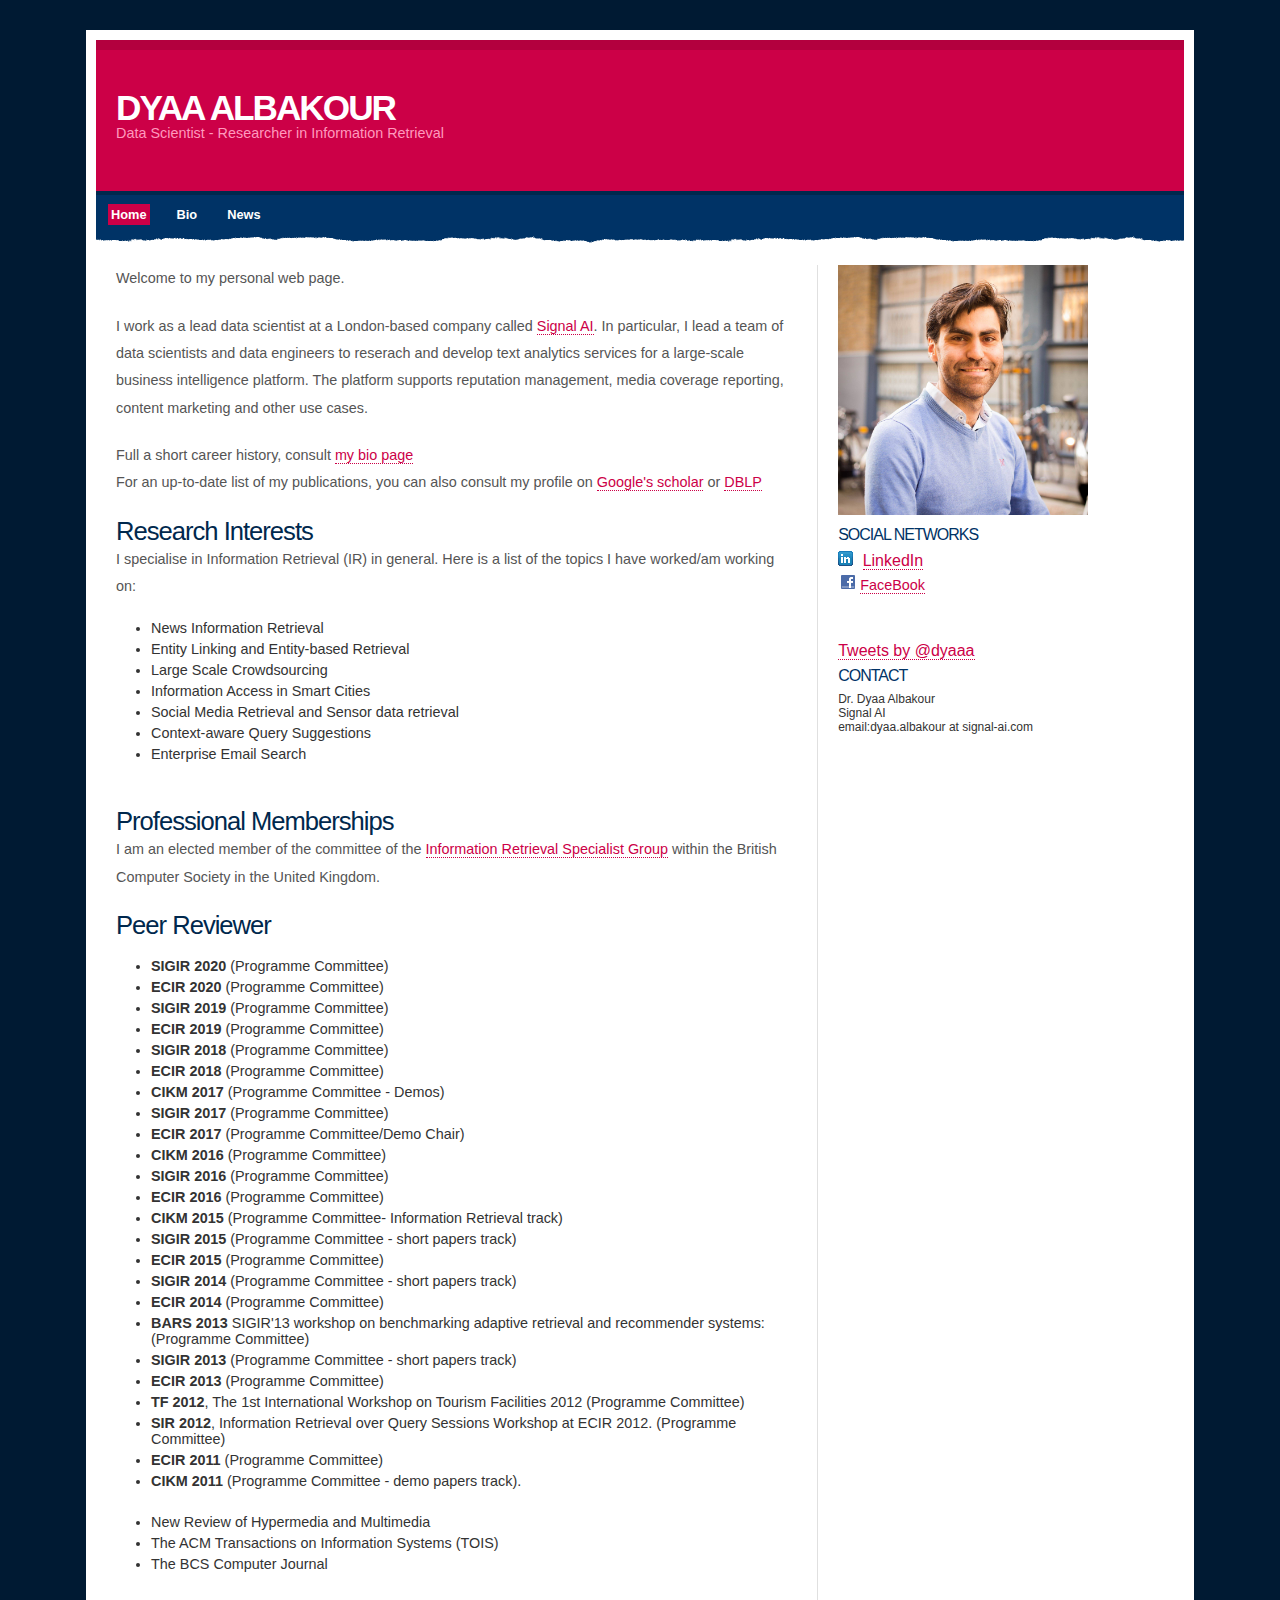
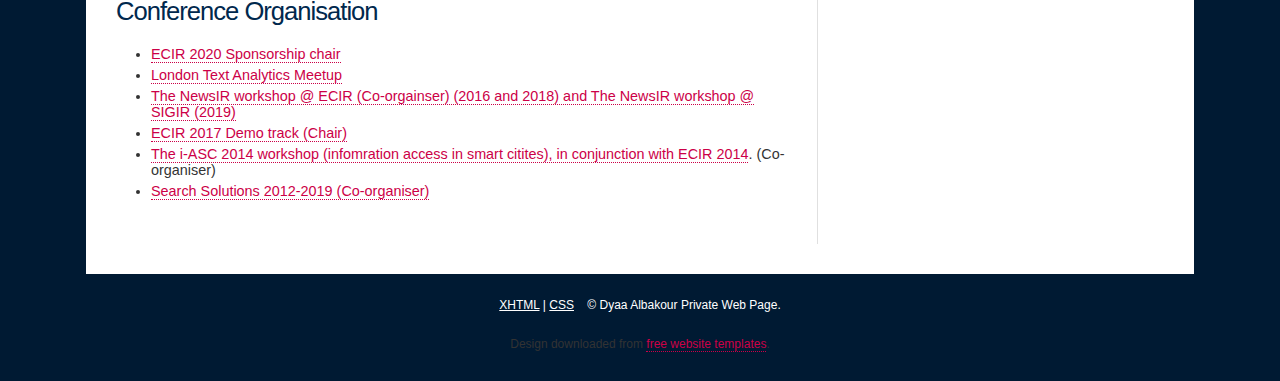
<file: index.html>
<!DOCTYPE html PUBLIC "-//W3C//DTD XHTML 1.0 Strict//EN" "http://www.w3.org/TR/xhtml1/DTD/xhtml1-strict.dtd">
<html xmlns="http://www.w3.org/1999/xhtml">
<head>
<meta http-equiv="Content-Type" content="text/html; charset=iso-8859-1" />
<title>Dr. Dyaa Albakour -- Signal Media</title>
<link rel="stylesheet" href="styles.css" type="text/css" />
<script type="text/javascript">

  var _gaq = _gaq || [];
  _gaq.push(['_setAccount', 'UA-18790004-1']);
  _gaq.push(['_trackPageview']);

  (function() {
    var ga = document.createElement('script'); ga.type = 'text/javascript'; ga.async = true;
    ga.src = ('https:' == document.location.protocol ? 'https://ssl' : 'http://www') + '.google-analytics.com/ga.js';
    var s = document.getElementsByTagName('script')[0]; s.parentNode.insertBefore(ga, s);
  })();

</script>
</head>
<body>
<div class="pagewidth">

	<div class="header">
		<!-- TITLE -->

    <h1><a href="#">Dyaa Albakour</a></h1>
		<h2>Data Scientist - Researcher in Information Retrieval</h2>
		<!-- END TITLE -->
	</div>


	<div class="nav">
		<ul>
			<!-- MENU -->
			<li class="selected"><a href="index.html">Home</a></li>
			<li><a href="bio.html">Bio</a></li>
			<li><a href="news.html">News</a></li>
			<!-- END MENU -->
		</ul>
	</div>

	<div class="page-wrap">
		<div class="content">

			<!-- CONTENT -->

		  <p>Welcome to my personal web page.</p>

      <p> I work as a lead data scientist at a London-based company called <a href="http://signal-ai.com">Signal AI</a>.
        In particular,  I lead a team of data scientists and data engineers to reserach and develop text analytics services
        for a large-scale business intelligence platform.
        The platform supports reputation management, media coverage reporting, content marketing and other use cases.
        </p>

        <p> Full a short career history, consult <a href='bio.html'>my bio page</a>

                    <!--
			<p>Prior to that </p>
			<p>Before coming to Glasgow, I was based in Colchester, Essex. Over there, I worked on a couple of research projects and completed my PhD in 2012 at the <a href="http://www.essex.ac.uk">University of Essex</a> under supervision of <a href="http://csee.essex.ac.uk/staff/udo/">Dr. Udo Kruschwitz</a>. My thesis is titled <a href="thesis_albakour.pdf">Adaptive Domain Modelling for Information Retrieval</a>. Here is
			an <a href="http://sigir.org/files/forum/2013J/2013J_sigirforum_Thesis_AlbakourMDyaa.pdf">abstract of my thesis in the SIGIR forum</a>.
			<br/>-->
			<br/>
			For an up-to-date list of my publications, you can also consult my profile on <a href="https://scholar.google.co.uk/citations?user=3sjbpokAAAAJ&hl=en">Google's scholar</a> or <a href= "http://dblp.uni-trier.de/pers/hy/a/Albakour:M=Dyaa.html">DBLP</a>
			</p>
			<h3>Research Interests</h3>

	    <p>I specialise in Information Retrieval (IR) in general.
        <!--My major research interest is using data-driven approaches for providing users with information access methods in new environments other than the web, which include news media, enterprises and smart urban environments (smart cities).-->
         Here is a list of the topics I have worked/am working on:
		  <ul>
        <li>News Information Retrieval</li>
        <li>Entity Linking and Entity-based Retrieval</li>
        <li>Large Scale Crowdsourcing</li>
  			<li>Information Access in Smart Cities</li>
  			<li>Social Media Retrieval and Sensor data retrieval</li>
  			<li>Context-aware Query Suggestions</li>
  			<li>Enterprise Email Search</li>
			</ul>
      </p>

			<h3>Professional Memberships</h3>
			<p>I am an elected member of the committee of the  <a href="http://irsg.bcs.org/">Information Retrieval Specialist Group</a> within the
			British Computer Society in the United Kingdom.</p>
      <!--
			<p>I am a member of <a href="http://www.managers.org.uk/">Chartered Management Institute</a> in the United Kingdom.
			</p>
			<p>I am a member of the <a href="http://terrierteam.dcs.gla.ac.uk/"> Terrier</a> Research Group at the University of Glasgow.</p>
    -->
			<h3>Peer Reviewer</h3>
			<br/>

			<ul>
			<li><b>SIGIR 2020</b> (Programme Committee)</li>
			<li><b>ECIR 2020</b> (Programme Committee)</li>
			<li><b>SIGIR 2019</b> (Programme Committee)</li>
			<li><b>ECIR 2019</b> (Programme Committee)</li>
			<li><b>SIGIR 2018</b> (Programme Committee)</li>
			<li><b>ECIR 2018</b> (Programme Committee)</li>
			<li><b>CIKM 2017</b> (Programme Committee - Demos)</li>
			<li><b>SIGIR 2017</b> (Programme Committee)</li>
			<li><b>ECIR 2017</b> (Programme Committee/Demo Chair)</li>
			<li><b>CIKM 2016</b> (Programme Committee)</li>
			<li><b>SIGIR 2016</b> (Programme Committee)</li>
			<li><b>ECIR 2016</b> (Programme Committee)</li>
			<li><b>CIKM 2015</b> (Programme Committee- Information Retrieval track)</li>
  			<li><b>SIGIR 2015</b> (Programme Committee - short papers track)</li>
  			<li><b>ECIR 2015</b> (Programme Committee)</li>
  			<li><b>SIGIR 2014</b> (Programme Committee - short papers track)</li>
  			<li><b>ECIR 2014</b> (Programme Committee)</li>
  			<li><b>BARS 2013</b> SIGIR'13 workshop on benchmarking adaptive retrieval and recommender systems:  (Programme Committee)</li>
  			<li><b>SIGIR 2013</b> (Programme Committee - short papers track)</li>
  			<li><b>ECIR 2013</b> (Programme Committee)</li>
  			<li><b>TF 2012</b>, The 1st International Workshop on Tourism Facilities 2012 (Programme Committee)</li>
  			<li><b>SIR 2012</b>, Information Retrieval over Query Sessions Workshop at ECIR 2012. (Programme Committee)</li>
  			<li><b>ECIR 2011</b> (Programme Committee)</li>
  			<li><b>CIKM 2011</b> (Programme Committee - demo papers track).</li>
			</ul>

			<ul>
			<li>New Review of Hypermedia and Multimedia</li>
			<li>The ACM Transactions on Information Systems (TOIS)</li>
			<li>The BCS Computer Journal</li>
			</ul>

			<h3>Conference Organisation</h3>
			<p>
			  <ul>
				<li><a href="https://www.ecir2020.org/sponsors">ECIR 2020 Sponsorship chair</a></li>
				<li><a href="https://www.meetup.com/textanalytics/">London Text Analytics Meetup</a></li>
				<li><a href="http://research.signalmedia.co/newsir16">The NewsIR workshop @ ECIR (Co-orgainser) (2016 and 2018) and The NewsIR workshop @ SIGIR (2019)  </a></li>
				<li><a href="https://www.ecir2017.org/people/committee/">ECIR 2017 Demo track (Chair)</li>
				<li> <a href="http://dcs.gla.ac.uk/workshops/iASC2014/index.html">The i-ASC 2014 workshop (infomration access in smart citites), in conjunction with ECIR 2014</a>. (Co-organiser)</li>
				<li><a href="http://irsg.bcs.org/SearchSolutions/2019/sse2019.php">Search Solutions 2012-2019 (Co-organiser)</a></li>
			</ul>
    </p>

			<!-- END CONTENT -->

		</div>

		<div class="sidebar">

			<!-- SIDEBAR -->

			<img  src="images/dyaa5.jpg" alt="Dyaa Albakour" width="250"/>
			<div ></div>

			<h4>Social Networks</h4>
			<div>
			<img src="images/btn_in_20x15.gif" height="15" width="20"  alt="linked In"/>
			<a href="http://www.linkedin.com/in/dyaaalbakour">
			<span >LinkedIn</span>
			</a>
			<p>
			<img alt="facebook" src="images/facebook.png" height="16" width="16" />
			<a rel="foaf:holdsAccount" href="http://www.facebook.com/dyaa.albakour"><span>FaceBook</span></a>
			</p>
			<!--
			<p>
			<img alt="Blogger" src="images/blogger.png" height="16" width="16" />
			<a  href="http://dyaas.blogspot.com/"><span>Blogger</span></a>
			</p>
			-->
			<a class="twitter-timeline" href="https://twitter.com/dyaaa" data-widget-id="575683800430215168">Tweets by @dyaaa</a>
<script>!function(d,s,id){var js,fjs=d.getElementsByTagName(s)[0],p=/^http:/.test(d.location)?'http':'https';if(!d.getElementById(id)){js=d.createElement(s);js.id=id;js.src=p+"://platform.twitter.com/widgets.js";fjs.parentNode.insertBefore(js,fjs);}}(document,"script","twitter-wjs");</script>
			</div>

			<h4>Contact</h4>
			<div style="text-align: left; font-size: 0.75em;">
			Dr. Dyaa Albakour<br/>
  	  Signal AI<br/>
			email:dyaa.albakour at signal-ai.com<br/>
			</div>



			<!-- SIDEBAR -->

		</div>

		<div class="clear"></div>
	</div>
</div>
<div class="footer">
	<p>
	<a href="http://validator.w3.org/check/referer" title="valid XHTML">XHTML</a> | <a href="http://jigsaw.w3.org/css-validator/check/referer" title="valid CSS">CSS</a> &nbsp;&nbsp; &copy; Dyaa Albakour Private Web Page. </p>
</div>

<div style="text-align: center; font-size: 0.75em;">
	Design downloaded from <a href="http://www.freewebtemplates.com/">free website templates</a>.
</div>

</body>
</html>
</file>
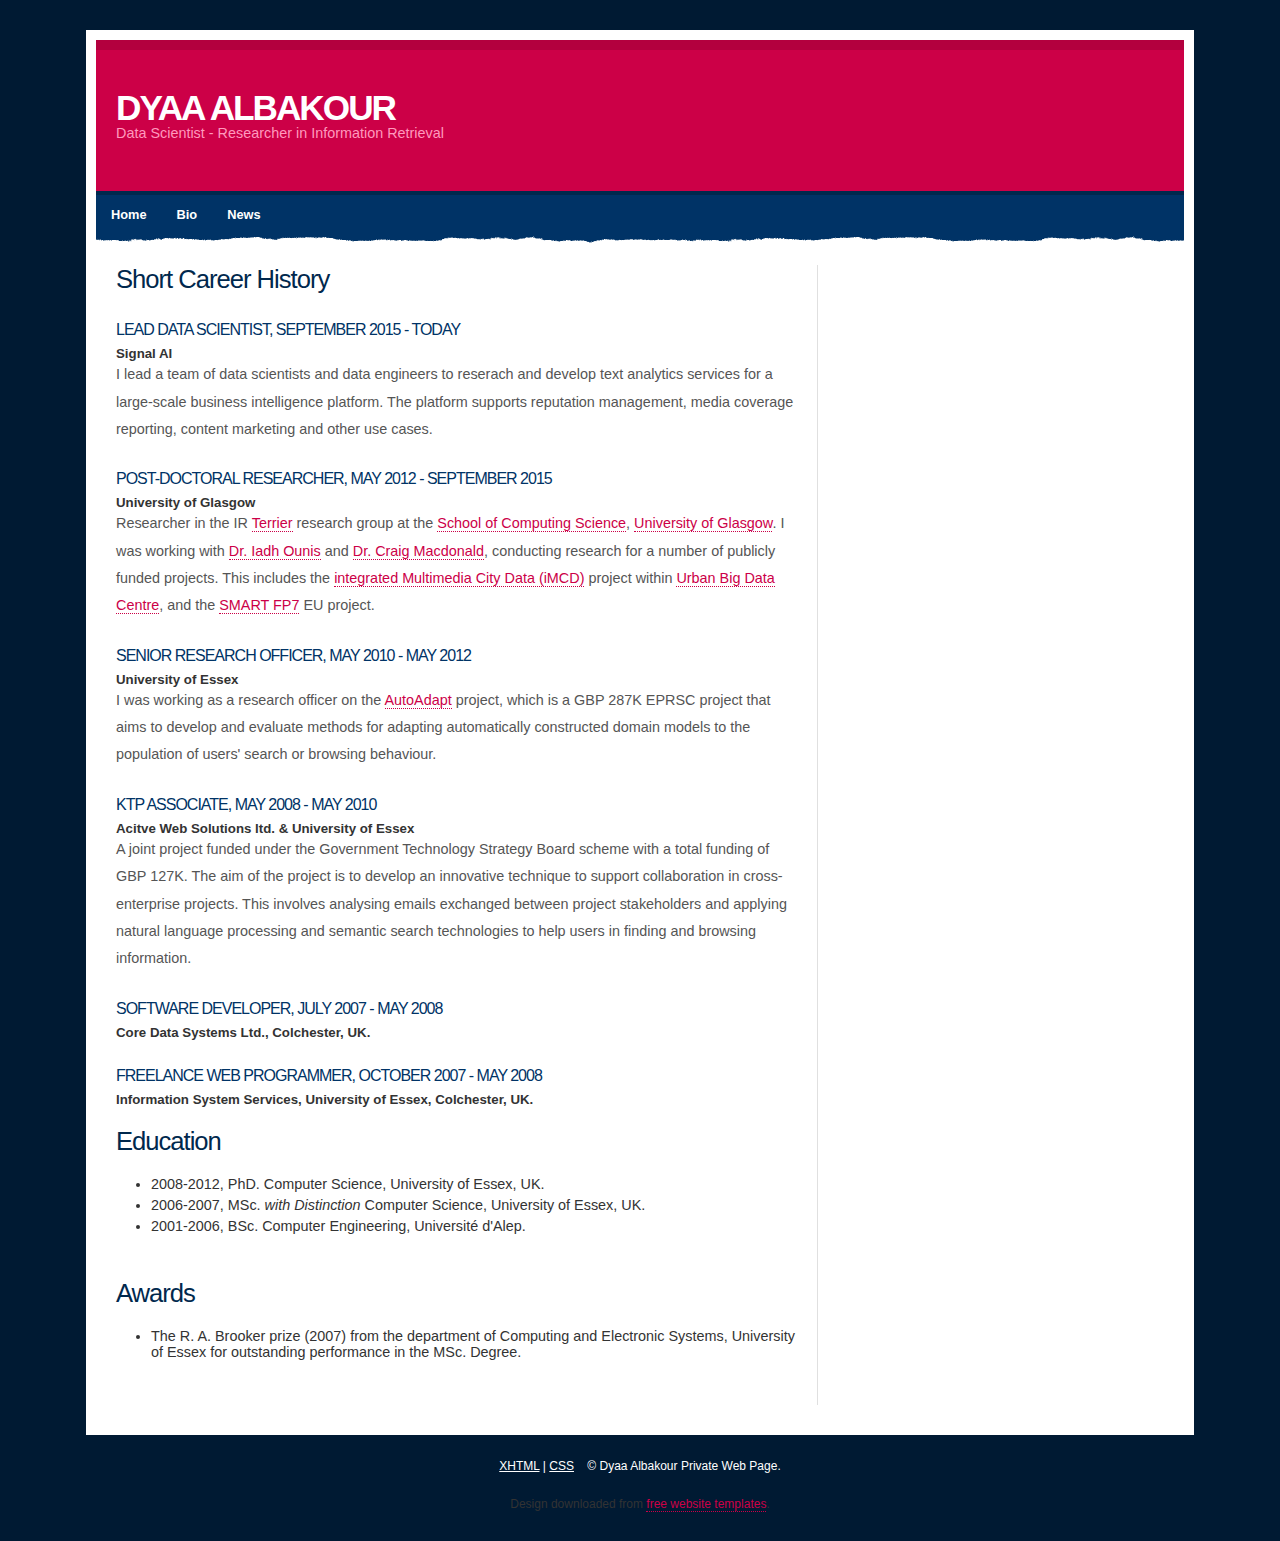
<file: bio.html>
<!DOCTYPE html PUBLIC "-//W3C//DTD XHTML 1.0 Strict//EN" "http://www.w3.org/TR/xhtml1/DTD/xhtml1-strict.dtd">
<html xmlns="http://www.w3.org/1999/xhtml">
<head>
<meta http-equiv="Content-Type" content="text/html; charset=iso-8859-1" />
<title>Dyaa Albakour - Signal Media</title>
<link rel="stylesheet" href="styles.css" type="text/css" />
<script type="text/javascript">

  var _gaq = _gaq || [];
  _gaq.push(['_setAccount', 'UA-18790004-1']);
  _gaq.push(['_trackPageview']);

  (function() {
    var ga = document.createElement('script'); ga.type = 'text/javascript'; ga.async = true;
    ga.src = ('https:' == document.location.protocol ? 'https://ssl' : 'http://www') + '.google-analytics.com/ga.js';
    var s = document.getElementsByTagName('script')[0]; s.parentNode.insertBefore(ga, s);
  })();

</script>
</head>
<body>
<div class="pagewidth">

	<div class="header">
		<!-- TITLE -->

    <h1><a href="#">Dyaa Albakour</a></h1>
		<h2>Data Scientist - Researcher in Information Retrieval</h2>
		<!-- END TITLE -->
	</div>


	<div class="nav">
		<ul>
			<!-- MENU -->
			<li ><a href="index.html">Home</a></li>
			<li><a href="bio.html">Bio</a></li>
			<li><a href="news.html">News</a></li>
			<!-- END MENU -->
		</ul>
	</div>

	<div class="page-wrap">
		<div class="content">





			<!-- CONTENT -->
			<h3>Short Career History</h3>
		  <p>
      <h4>Lead Data Scientist, September 2015 - today</h4>
      <h5>Signal AI</h5>
      <p> I lead a team of data scientists and data engineers to reserach and develop text analytics services
      for a large-scale business intelligence platform.
      The platform supports reputation management, media coverage reporting, content marketing and other use cases.</p>
			<h4>Post-doctoral Researcher, May 2012 - September 2015</h4>
			<h5>University of Glasgow</h5>
		  <p>Researcher in the IR <a href="terrier.org">Terrier</a> research group at the <a href="http://dcs.gla.ac.uk">School of Computing Science</a>, <a href="http://www.gla.ac.uk">University of Glasgow</a>.
        I was working with <a href="http://dcs.gla.ac.uk/~ounis">Dr. Iadh Ounis</a> and <a href="http://dcs.gla.ac.uk/~craigm">Dr. Craig Macdonald</a>, conducting research for a number of
        publicly funded projects.
        This includes the <a href="http://ubdc.ac.uk/our-research/our-research/methods-research/integrated-multimedia-city-data-imcd/">integrated Multimedia City Data (iMCD)</a> project within <a href="http://ubdc.ac.uk">Urban Big Data Centre</a>, and the <a href="http://www.smartfp7.eu/">SMART FP7</a> EU project.</p>

			<h4>Senior Research Officer, May 2010 - May 2012</h4>
			<h5>University of Essex</h5>
			<p> I was working as a research officer on the <a href="http://www.autoadaptproject.org">AutoAdapt</a> project, which is a GBP 287K EPRSC project that aims
			to develop and evaluate methods for adapting automatically constructed domain models to the population of users' search or browsing behaviour.</p>
			</p>


			<h4>KTP Associate, May 2008 - May 2010</h4>
			<h5>Acitve Web Solutions ltd. & University of Essex</h5>
			<p>A joint project funded under the Government Technology Strategy Board scheme with a total funding of GBP 127K.
			 The aim of the project is to develop an innovative technique to support collaboration in cross-enterprise projects.
			  This involves analysing emails exchanged between project stakeholders and applying natural language processing and semantic search technologies to help users in finding and browsing information.</p>

			<h4>Software Developer, July 2007 - May 2008</h4>
			<h5>Core Data Systems Ltd., Colchester, UK.</h5>
			<p></p>
			<h4>Freelance Web Programmer, October 2007 - May 2008</h4>
			<h5>Information System Services, University of Essex, Colchester, UK.</h5>
			</p>
			<h3>Education</h3>
			<p>
			<ul>
				<li>2008-2012, PhD. Computer Science, University of Essex, UK.</li>
				<li>2006-2007, MSc. <i>with Distinction</i> Computer Science, University of Essex, UK.</li>
				<li>2001-2006, BSc. Computer Engineering, Universit&eacute; d'Alep.</li>
			</ul>
			</p>
			<p></p>
			<h3>Awards</h3>
			<p>
			<ul>
			<li>The R. A. Brooker prize (2007) from the department of Computing and Electronic Systems, University of Essex for outstanding performance in the MSc. Degree.
			</li>
			</ul>
			</p>



			<!-- END CONTENT -->

		</div>



		<div class="clear"></div>
	</div>
</div>
<div class="footer">
	<p>
	<a href="http://validator.w3.org/check/referer" title="valid XHTML">XHTML</a> | <a href="http://jigsaw.w3.org/css-validator/check/referer" title="valid CSS">CSS</a> &nbsp;&nbsp; &copy; Dyaa Albakour Private Web Page. </p>
</div>

<div style="text-align: center; font-size: 0.75em;">Design downloaded from <a href="http://www.freewebtemplates.com/">free website templates</a>.</div></body>
</html>
</file>
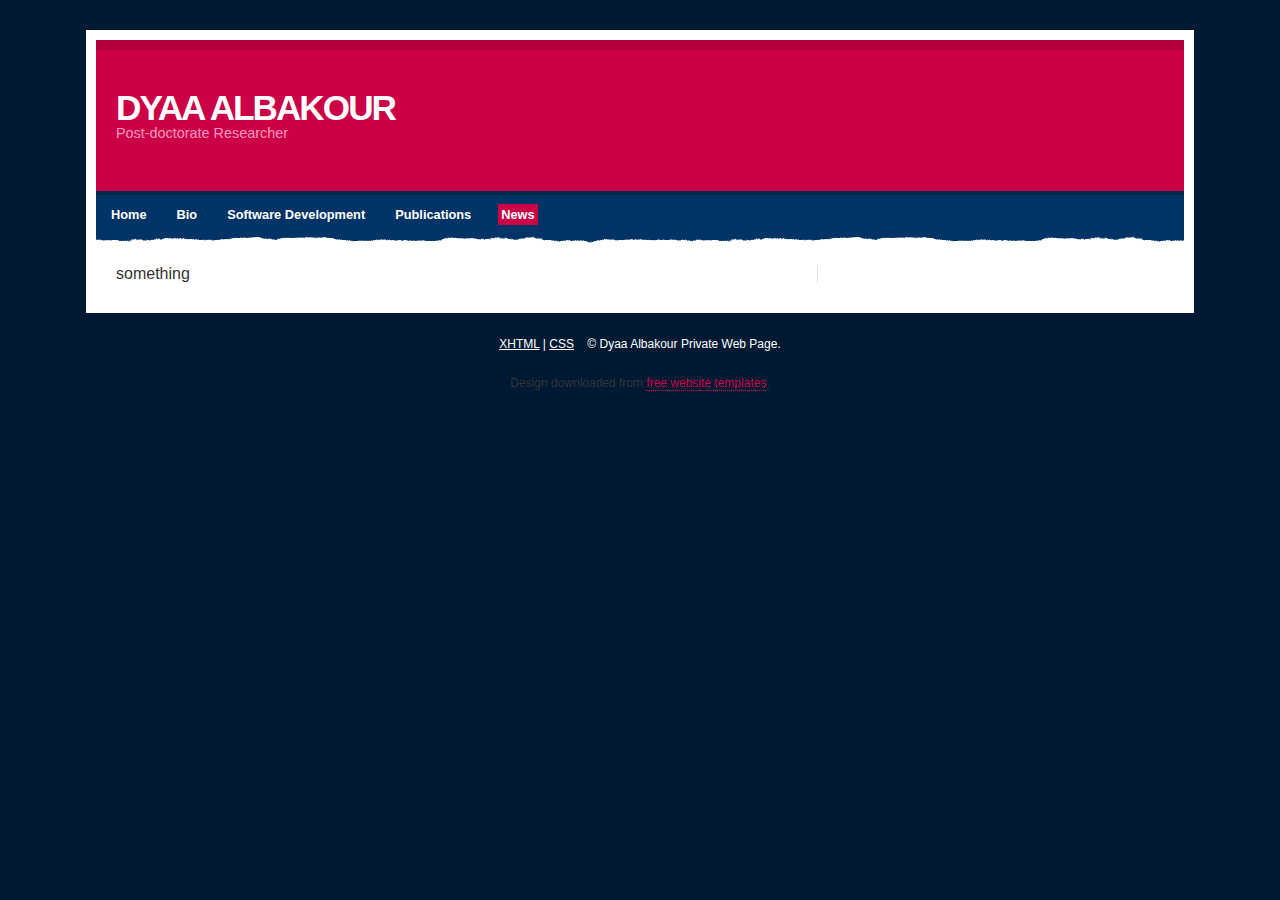
<file: example_tweet.html>
<!DOCTYPE html PUBLIC "-//W3C//DTD XHTML 1.0 Strict//EN" "http://www.w3.org/TR/xhtml1/DTD/xhtml1-strict.dtd">
<html xmlns="http://www.w3.org/1999/xhtml">
<head>
<meta http-equiv="Content-Type" content="text/html; charset=iso-8859-1" />
<title>Dr. Dyaa Albakour -- University of Glasgow</title>
<link rel="stylesheet" href="styles.css" type="text/css" />
<script type="text/javascript">

  var _gaq = _gaq || [];
  _gaq.push(['_setAccount', 'UA-18790004-1']);
  _gaq.push(['_trackPageview']);

  (function() {
    var ga = document.createElement('script'); ga.type = 'text/javascript'; ga.async = true;
    ga.src = ('https:' == document.location.protocol ? 'https://ssl' : 'http://www') + '.google-analytics.com/ga.js';
    var s = document.getElementsByTagName('script')[0]; s.parentNode.insertBefore(ga, s);
  })();
  </script>
<script sync src="https://platform.twitter.com/widgets.js"></script>
<script type="text/javascript">
window.onload = (function(){
			  twttr.widgets.createTweet(
  '20',
  document.getElementbyId('container'),
  {
    theme: 'dark'
  }
);
}
);
			</script>
			
			<style>
 
  #tweet {
    width: 400px !important;
  }
 
  #tweet iframe {
    border: none !important;
    box-shadow: none !important;
  }
 
</style>
 

 <!--
<script sync src="https://platform.twitter.com/widgets.js"></script>
 -->
<script>
 
  window.onload = (function(){
 
 
	var x = document.getElementsByClassName("tweet");
	var i;
	for (i = 0; i < x.length; i++) {
	
		
		var id = x[i].getAttribute("tweetID");
	
		twttr.widgets.createTweet(
		id, x[i], 
      {
        conversation : 'none',    // or all
        cards        : 'hidden',  // or visible 
        linkColor    : '#cc0000', // default is blue
        theme        : 'light'    // or dark
      })
		.then (function (el) {
		  el.contentDocument.querySelector(".footer").style.display = "none";
		});
		x[i].style.backgroundColor = "red";
	}
 
    
 
    
 
  });
 window.twttr = (function(d, s, id) {
  var js, fjs = d.getElementsByTagName(s)[0],
    t = window.twttr || {};
  if (d.getElementById(id)) return t;
  js = d.createElement(s);
  js.id = id;
  js.src = "https://platform.twitter.com/widgets.js";
  fjs.parentNode.insertBefore(js, fjs);
 
  t._e = [];
  t.ready = function(f) {
    t._e.push(f);
  };
 
  return t;
}(document, "script", "twitter-wjs"));
</script>
</head>
<body>
<div class="pagewidth">

	<div class="header">
		<!-- TITLE -->
		
		<h1><a href="#">Dyaa Albakour</a></h1>
		<h2>Post-doctorate Researcher</h2>
		<!-- END TITLE -->
	</div>


	<div class="nav">
		<ul>	
			<!-- MENU -->
			<li ><a href="index.html">Home</a></li>
			<li ><a href="bio.html">Bio</a></li>
			<li ><a href="softwaredevelopment.html">Software Development</a></li>
			<li><a href="publications.html">Publications</a></li>
			<li class="selected"><a href="news.html">News</a></li>
			<!-- END MENU -->
		</ul>
	</div>

	<div class="page-wrap">
		<div class="content">
			<!-- CONTENT -->		
			<div class="tweet" tweetID="515490786800963584"></div>
			<div class="tweet" tweetID="20"></div>
			<div id="container"></div>
			something
			
			
		</div>
		<div class="clear"></div>		
	</div>
</div>
<div class="footer">
	<p>
	<a href="http://validator.w3.org/check/referer" title="valid XHTML">XHTML</a> | <a href="http://jigsaw.w3.org/css-validator/check/referer" title="valid CSS">CSS</a> &nbsp;&nbsp; &copy; Dyaa Albakour Private Web Page. </p> 
</div>	
<div style="text-align: center; font-size: 0.75em;">Design downloaded from <a href="http://www.freewebtemplates.com/">free website templates</a>.</div>




</body>

</html>
</file>
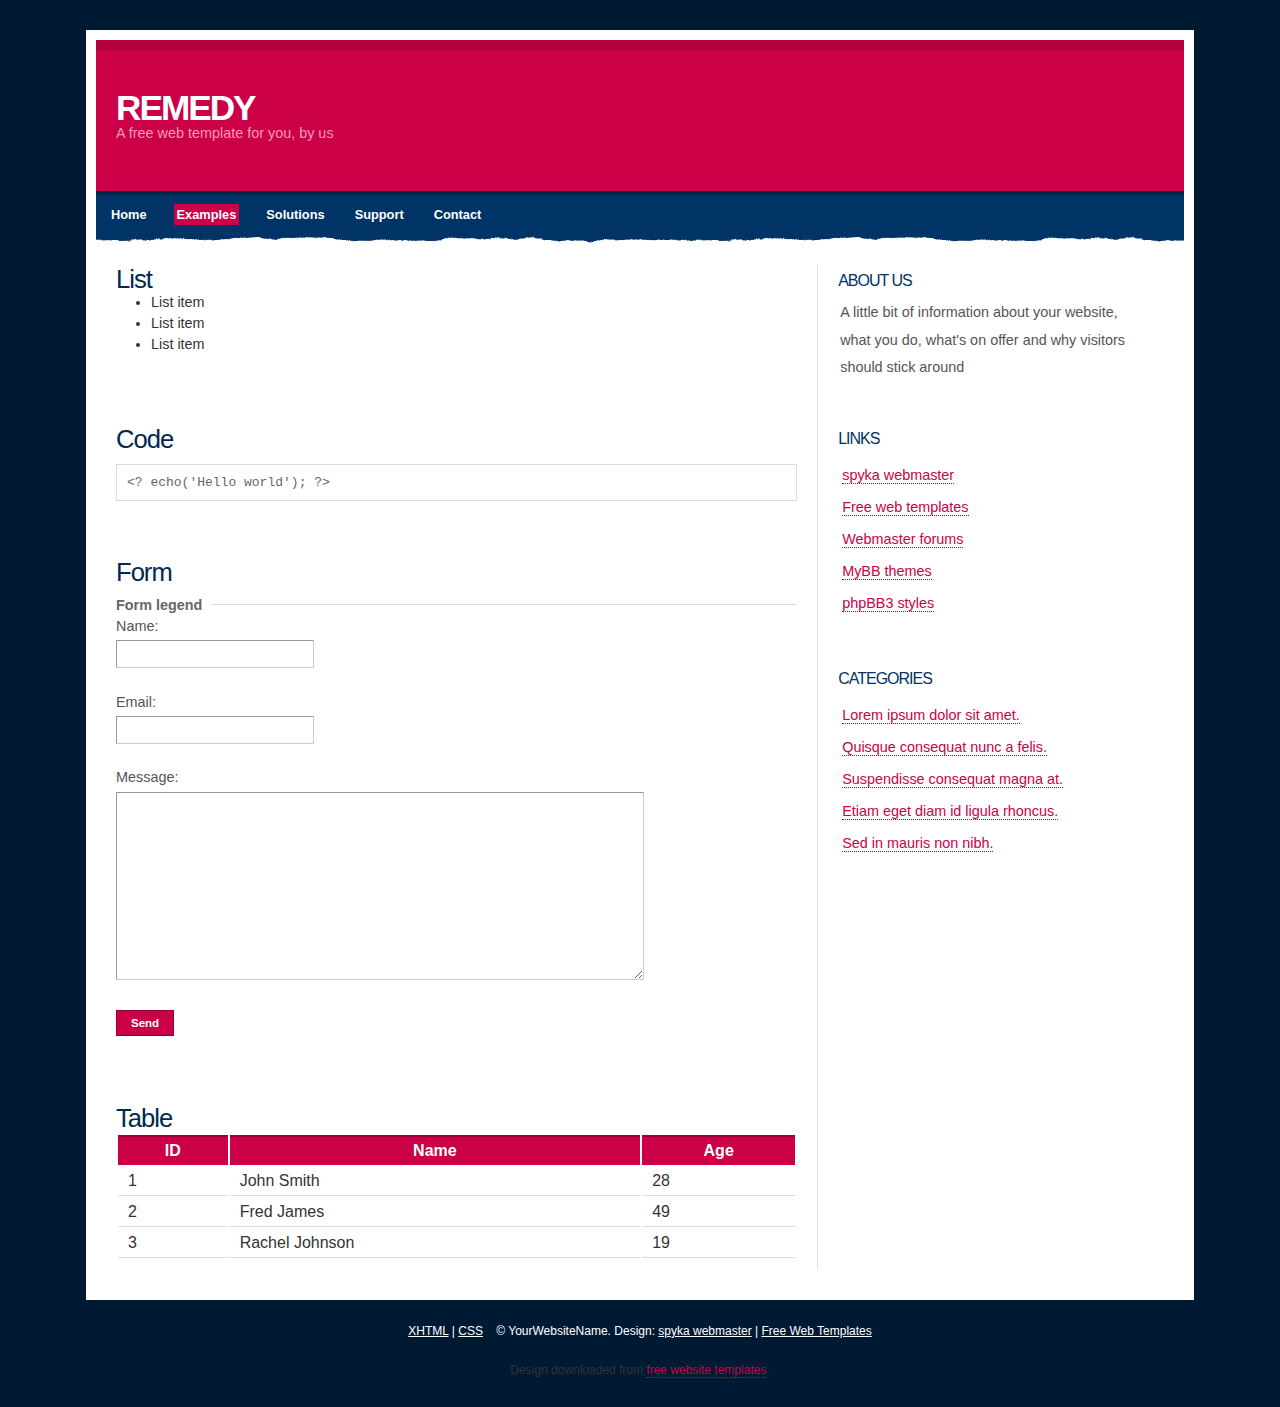
<file: examples.html>
<!DOCTYPE html PUBLIC "-//W3C//DTD XHTML 1.0 Strict//EN" "http://www.w3.org/TR/xhtml1/DTD/xhtml1-strict.dtd">
<html xmlns="http://www.w3.org/1999/xhtml">
<head>
<meta http-equiv="Content-Type" content="text/html; charset=iso-8859-1" />
<title>Free web template - Remedy - by spyka Webmaster</title>
<link rel="stylesheet" href="styles.css" type="text/css" />
</head>
<body>
<div class="pagewidth">

	<div class="header">
		<!-- TITLE -->
		<h1><a href="#">Remedy</a></h1>
		<h2>A free web template for you, by us</h2>
		<!-- END TITLE -->
	</div>


	<div class="nav">
		<ul>	
			<!-- MENU -->
			<li><a href="index.html">Home</a></li>
			<li class="selected"><a href="examples.html">Examples</a></li>
			<li><a href="#">Solutions</a></li>
			<li><a href="#">Support</a></li>
			<li><a href="#">Contact</a></li>
			<!-- END MENU -->
		</ul>
	</div>

	<div class="page-wrap">
		<div class="content">
		
			<!-- CONTENT -->
			<h3>List</h3>
	
			<ul>
				<li>List item</li>
				<li>List item</li>
				<li>List item</li>
			</ul>
			<p>&nbsp;</p>
			
			<h3>Code</h3>

			<code>&lt;? echo('Hello world'); ?&gt;</code>
			<p>&nbsp;</p>
			
			<h3>Form</h3>
			
			<fieldset>
				<legend>Form legend</legend>
				<form action="#" method="get">
					<p><label for="name">Name:</label><br />
					<input type="text" name="name" id="name" value="" /><br /></p>
	
					<p><label for="email">Email:</label><br />
	
					<input type="text" name="email" id="email" value="" /><br /></p>
					<p><label for="message">Message:</label><br />
	
					<textarea cols="60" rows="11" name="message" id="message"></textarea><br /></p>
					<p><input type="submit" name="send" class="formbutton" value="Send" /></p>
				</form>
			</fieldset>
			<p>&nbsp;</p>
			
			<h3>Table</h3>

			<table>
				<tr>
					<th>ID</th>
					<th>Name</th>
					<th>Age</th>
				</tr>
				<tr>

					<td>1</td>
					<td>John Smith</td>
					<td>28</td>
				</tr>
				<tr>
					<td>2</td>
					<td>Fred James</td>

					<td>49</td>
				</tr>
				<tr>
					<td>3</td>
					<td>Rachel Johnson</td>
					<td>19</td>
				</tr>

			</table>
			
			<!-- END CONTENT -->
			
		</div>
		
		<div class="sidebar">	
			
			<!-- SIDEBAR -->	
			
			<h4>About us</h4>	
			<p>A little bit of information about your website, what you do, what's on offer and why visitors should stick around</p>
			
		
			<h4>Links</h4>
			<ul class="blocklist">
				<li><a href="http://www.spyka.net" title="spyka Webmaster resources">spyka webmaster</a></li>
				<li><a href="http://www.justfreetemplates.com" title="free web templates">Free web templates</a></li>
				<li><a href="http://www.spyka.net/forums" title="webmaster forums">Webmaster forums</a></li>
				<li><a href="http://www.awesomestyles.com/mybb-themes" title="mybb themes">MyBB themes</a></li>
				<li><a href="http://www.awesomestyles.com" title="free phpbb3 themes">phpBB3 styles</a></li>
	
			</ul>
			
			<h4>Categories</h4>
			<ul>
			  <li><a href="#">Lorem ipsum dolor sit amet.</a></li>
			  <li><a href="#">Quisque consequat nunc a felis.</a></li>
			  <li><a href="#">Suspendisse consequat magna at.</a></li>
			  <li><a href="#">Etiam eget diam id ligula rhoncus.</a></li>
			  <li><a href="#">Sed in mauris non nibh.</a></li>
			</ul>
			
			<!-- SIDEBAR -->
	
		</div>
	
		<div class="clear"></div>		
	</div>
</div>
<div class="footer">
	<p><a href="http://validator.w3.org/check/referer" title="valid XHTML">XHTML</a> | <a href="http://jigsaw.w3.org/css-validator/check/referer" title="valid CSS">CSS</a> &nbsp;&nbsp; &copy; YourWebsiteName. Design: <a href="http://www.spyka.net">spyka webmaster</a> | <a href="http://www.justfreetemplates.com">Free Web Templates</a></p> 
</div>	

<div style="text-align: center; font-size: 0.75em;">Design downloaded from <a href="http://www.freewebtemplates.com/">free website templates</a>.</div></body>
</html>
</file>
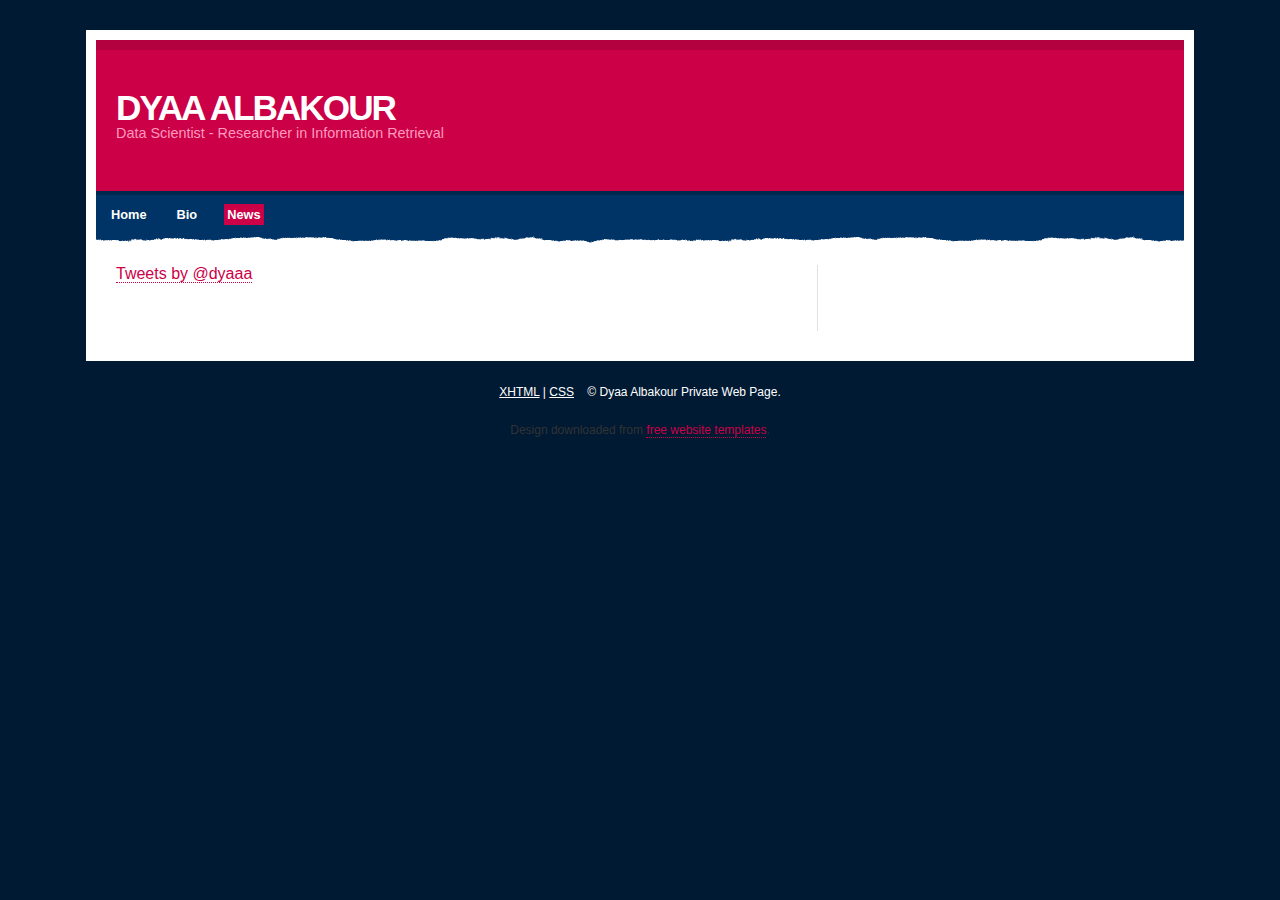
<file: news.html>
<!DOCTYPE html PUBLIC "-//W3C//DTD XHTML 1.0 Strict//EN" "http://www.w3.org/TR/xhtml1/DTD/xhtml1-strict.dtd">
<html xmlns="http://www.w3.org/1999/xhtml">
<head>
<meta http-equiv="Content-Type" content="text/html; charset=iso-8859-1" />
<title>Dr. Dyaa Albakour -- University of Glasgow</title>
<link rel="stylesheet" href="styles.css" type="text/css" />
<script type="text/javascript">

  var _gaq = _gaq || [];
  _gaq.push(['_setAccount', 'UA-18790004-1']);
  _gaq.push(['_trackPageview']);

  (function() {
    var ga = document.createElement('script'); ga.type = 'text/javascript'; ga.async = true;
    ga.src = ('https:' == document.location.protocol ? 'https://ssl' : 'http://www') + '.google-analytics.com/ga.js';
    var s = document.getElementsByTagName('script')[0]; s.parentNode.insertBefore(ga, s);
  })();

</script>
</head>
<body>
<div class="pagewidth">

	<div class="header">
		<!-- TITLE -->

    <h1><a href="#">Dyaa Albakour</a></h1>
		<h2>Data Scientist - Researcher in Information Retrieval</h2>
		<!-- END TITLE -->
	</div>


	<div class="nav">
		<ul>
			<!-- MENU -->
			<li ><a href="index.html">Home</a></li>
			<li ><a href="bio.html">Bio</a></li>
			<li class="selected"><a href="news.html">News</a></li>
			<!-- END MENU -->
		</ul>
	</div>

	<div class="page-wrap">
		<div class="content">
			<!-- CONTENT -->
			<a class="twitter-timeline" href="https://twitter.com/dyaaa" data-widget-id="575683800430215168">Tweets by @dyaaa</a>
<script>!function(d,s,id){var js,fjs=d.getElementsByTagName(s)[0],p=/^http:/.test(d.location)?'http':'https';if(!d.getElementById(id)){js=d.createElement(s);js.id=id;js.src=p+"://platform.twitter.com/widgets.js";fjs.parentNode.insertBefore(js,fjs);}}(document,"script","twitter-wjs");</script>
			<p>&nbsp;</p>


		</div>
		<div class="clear"></div>
	</div>
</div>
<div class="footer">
	<p>
	<a href="http://validator.w3.org/check/referer" title="valid XHTML">XHTML</a> | <a href="http://jigsaw.w3.org/css-validator/check/referer" title="valid CSS">CSS</a> &nbsp;&nbsp; &copy; Dyaa Albakour Private Web Page. </p>
</div>
<div style="text-align: center; font-size: 0.75em;">Design downloaded from <a href="http://www.freewebtemplates.com/">free website templates</a>.</div></body>
</html>
</file>
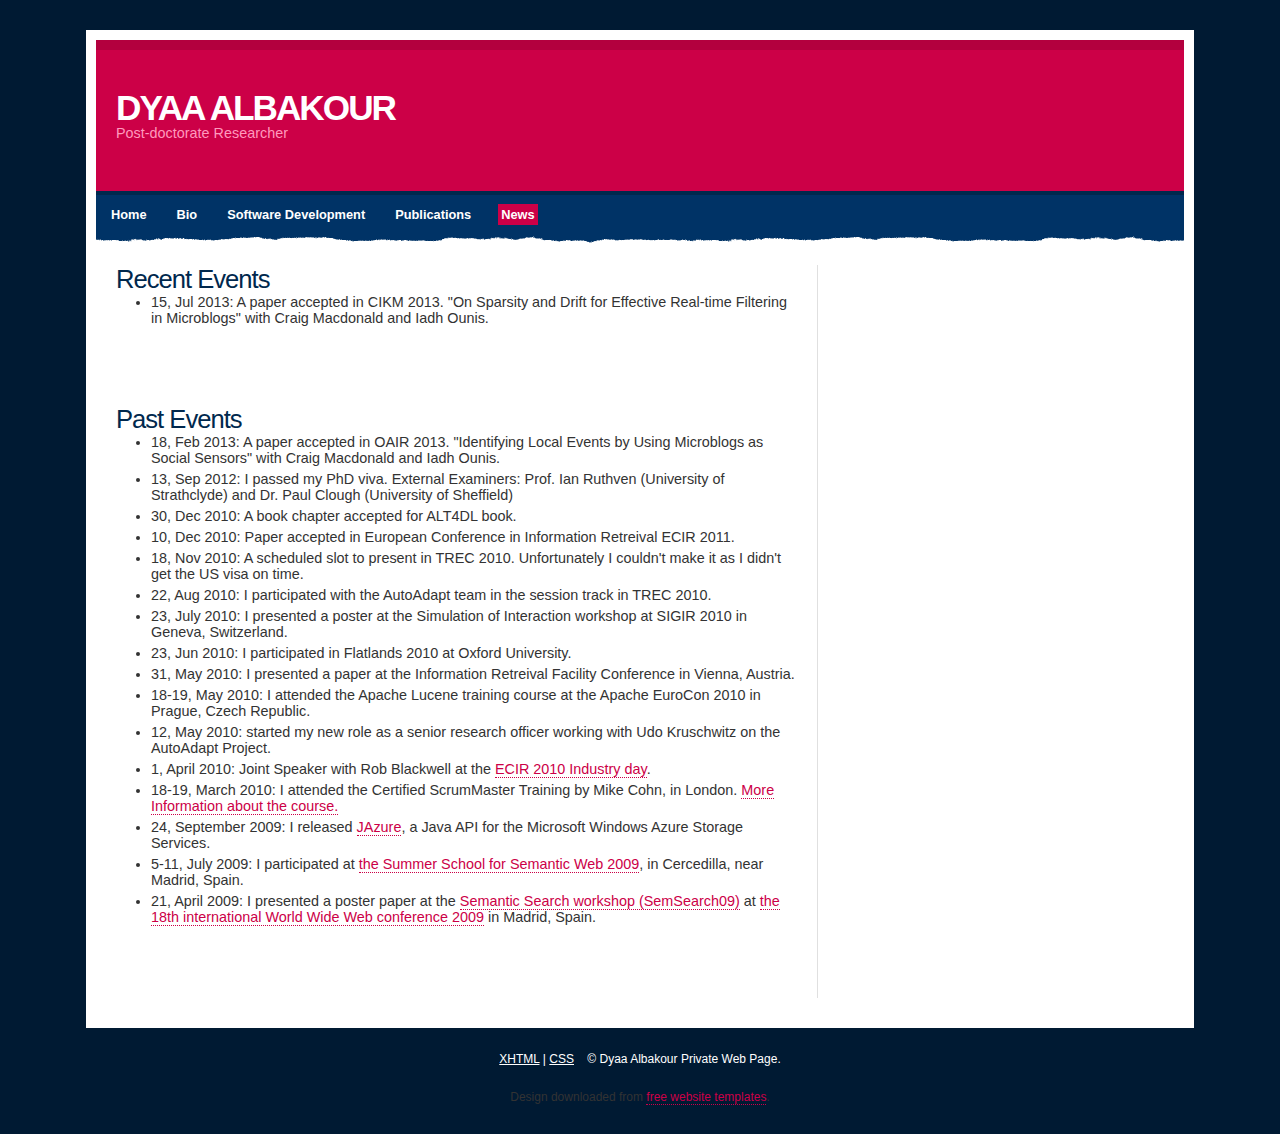
<file: news_dep.html>
<!DOCTYPE html PUBLIC "-//W3C//DTD XHTML 1.0 Strict//EN" "http://www.w3.org/TR/xhtml1/DTD/xhtml1-strict.dtd">
<html xmlns="http://www.w3.org/1999/xhtml">
<head>
<meta http-equiv="Content-Type" content="text/html; charset=iso-8859-1" />
<title>Dyaa Albakour - News</title>
<link rel="stylesheet" href="styles.css" type="text/css" />
<script type="text/javascript">

  var _gaq = _gaq || [];
  _gaq.push(['_setAccount', 'UA-18790004-1']);
  _gaq.push(['_trackPageview']);

  (function() {
    var ga = document.createElement('script'); ga.type = 'text/javascript'; ga.async = true;
    ga.src = ('https:' == document.location.protocol ? 'https://ssl' : 'http://www') + '.google-analytics.com/ga.js';
    var s = document.getElementsByTagName('script')[0]; s.parentNode.insertBefore(ga, s);
  })();

</script>
</head>
<body>
<div class="pagewidth">

	<div class="header">
		<!-- TITLE -->
		
		<h1><a href="#">Dyaa Albakour</a></h1>
		<h2>Post-doctorate Researcher</h2>
		<!-- END TITLE -->
	</div>


	<div class="nav">
		<ul>	
			<!-- MENU -->
			<li ><a href="index.html">Home</a></li>
			<li ><a href="bio.html">Bio</a></li>
			<li ><a href="softwaredevelopment.html">Software Development</a></li>
			<li><a href="publications.html">Publications</a></li>
			<li class="selected"><a href="news.html">News</a></li>
			<!-- END MENU -->
		</ul>
	</div>

	<div class="page-wrap">
		<div class="content">
			<!-- CONTENT -->		
			<h3>Recent Events</h3>
			<ul>
				<li>
				15, Jul 2013: A paper accepted in CIKM 2013. "On Sparsity and Drift for Effective Real-time Filtering in Microblogs" with Craig Macdonald and Iadh Ounis.
				</li>
				</ul>
			<br/><br/><br/>

			<h3>Past Events</h3>
			
	
			<ul>
				<li>
				18, Feb 2013: A paper accepted in OAIR 2013. "Identifying Local Events by Using Microblogs as Social Sensors" with Craig Macdonald and Iadh Ounis.
				</li>
				<li>
				13, Sep 2012: I passed my PhD viva. External Examiners: Prof. Ian Ruthven (University of Strathclyde) and Dr. Paul Clough (University of Sheffield)
				</li>
				<li>
				30, Dec 2010: A book chapter accepted for ALT4DL book.
				</li>
				<li>
				10, Dec 2010: Paper accepted in European Conference in Information Retreival ECIR 2011.
				</li>
				<li>
				18, Nov 2010: A scheduled slot to present in TREC 2010. Unfortunately I couldn't make it as I didn't get the US visa on time.
				</li>
				<li>
				22, Aug 2010: I participated with the AutoAdapt team in the session track in TREC 2010.
				<li>
				23, July 2010: I presented a poster at the Simulation of Interaction workshop at SIGIR 2010 in Geneva, Switzerland.
				</li>
				<li>
				23, Jun 2010: I participated in Flatlands 2010 at Oxford University.
				</li>
				<li>
				31, May 2010: I presented a paper at the Information Retreival Facility Conference in Vienna, Austria.
				</li>
				<li>
				18-19, May 2010: I attended the Apache Lucene training course at the Apache EuroCon 2010 in Prague, Czech Republic.
				</li>
				<li>
				12, May 2010: started my new role as a senior research officer working with Udo Kruschwitz on the AutoAdapt Project.
				</li>
				<li>
				1, April 2010: Joint Speaker with Rob Blackwell at the <a href="http://dces.essex.ac.uk/staff/udo/ecir2010/">ECIR 2010 Industry day</a>.				
				</li>
				<li>
				18-19, March 2010: I attended the Certified ScrumMaster Training by Mike Cohn, in London.
				<a href="http://www.mountaingoatsoftware.com/certified-scrummaster-training">More Information about the course.</a>
				</li>
				<li>
				24, September 2009: I released <a href="http://jazure.org">JAzure</a>, a Java API
				for the Microsoft Windows Azure Storage Services.</li> 
				</li>
			
				<li>5-11, July 2009:  I participated at 
				<a href="http://sssw09.org">the Summer School for Semantic Web 2009</a>, in Cercedilla, near Madrid, Spain.</li>
				<li>21, April 2009: I presented a poster paper at the 
				<a href="http://km.aifb.uni-karlsruhe.de/ws/semsearch09">Semantic Search workshop (SemSearch09)</a> at 
				<a href="http://www2009.org/best.html">the 18th international World Wide Web conference 
				2009</a> in Madrid, Spain.</li>
			</ul>
			<p>&nbsp;</p>
			
			
		</div>
		<div class="clear"></div>		
	</div>
</div>
<div class="footer">
	<p>
	<a href="http://validator.w3.org/check/referer" title="valid XHTML">XHTML</a> | <a href="http://jigsaw.w3.org/css-validator/check/referer" title="valid CSS">CSS</a> &nbsp;&nbsp; &copy; Dyaa Albakour Private Web Page. </p> 
</div>	
<div style="text-align: center; font-size: 0.75em;">Design downloaded from <a href="http://www.freewebtemplates.com/">free website templates</a>.</div></body>
</html>
</file>
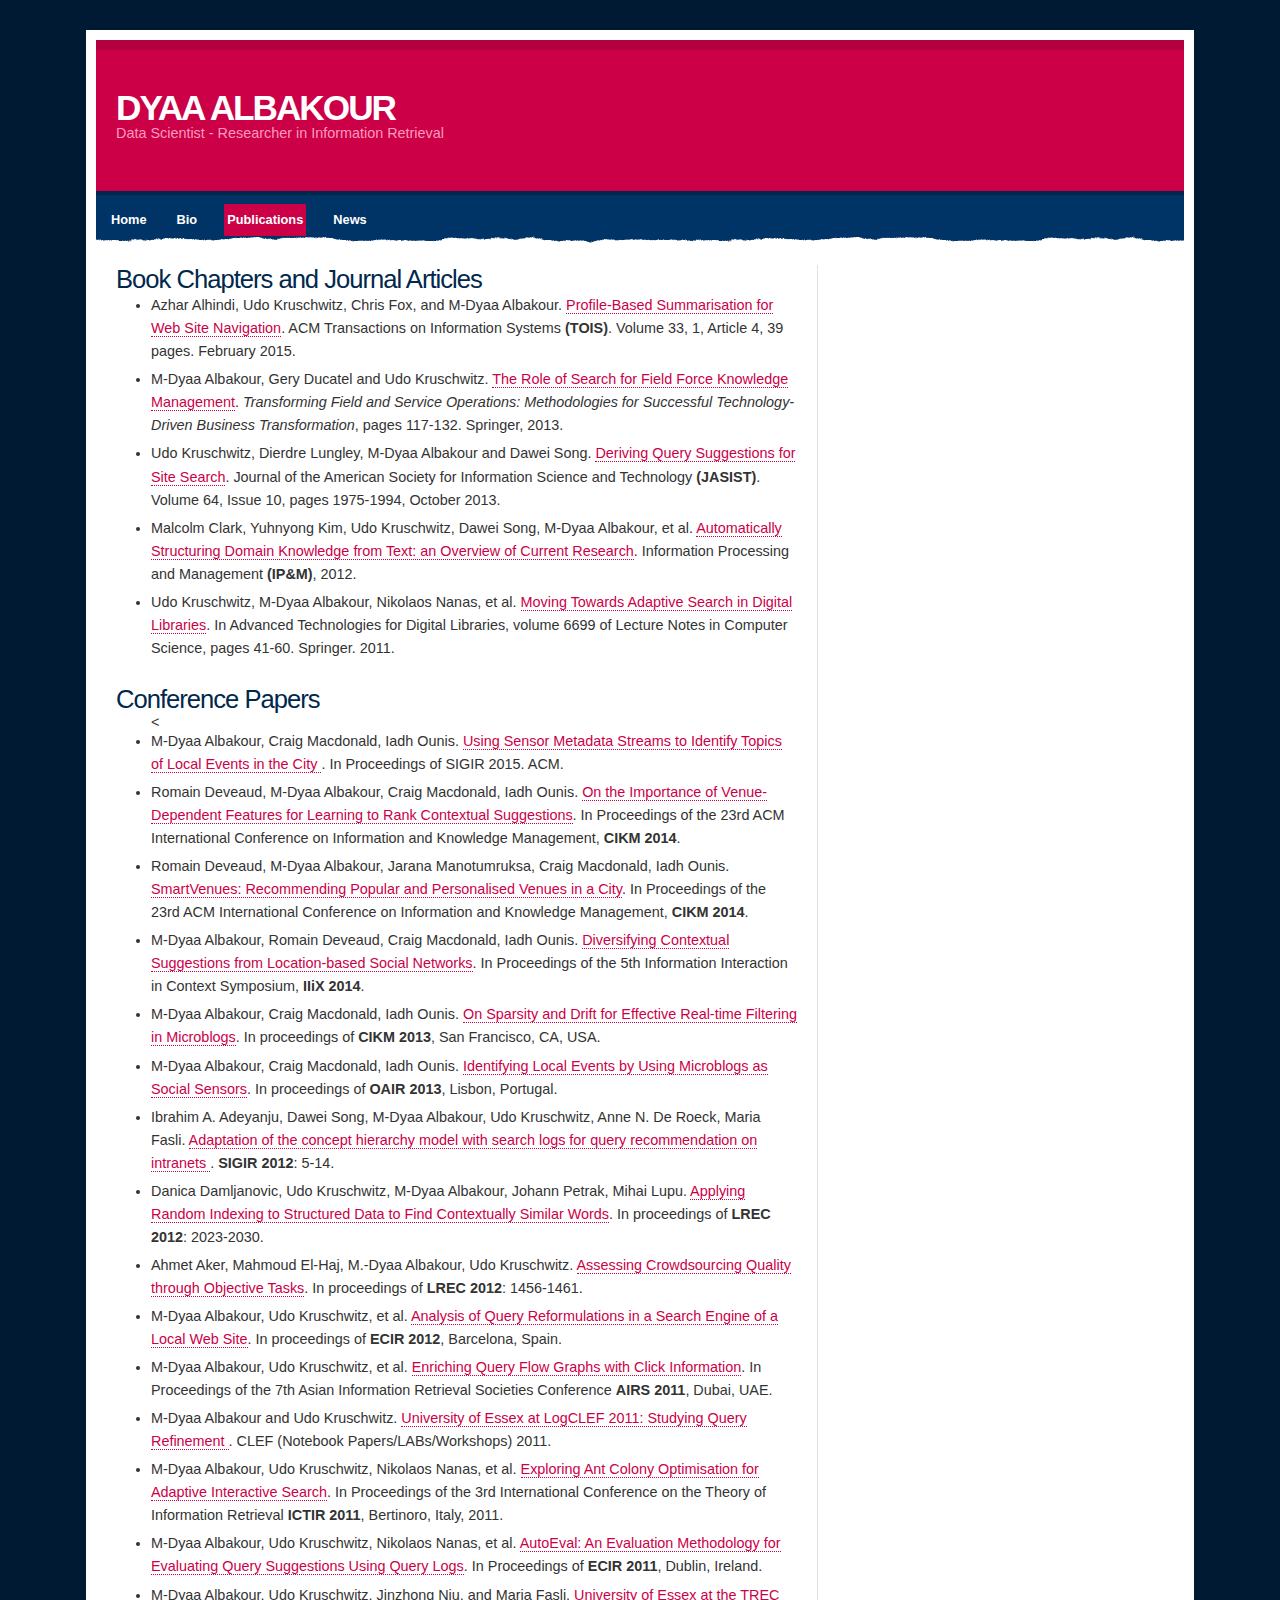
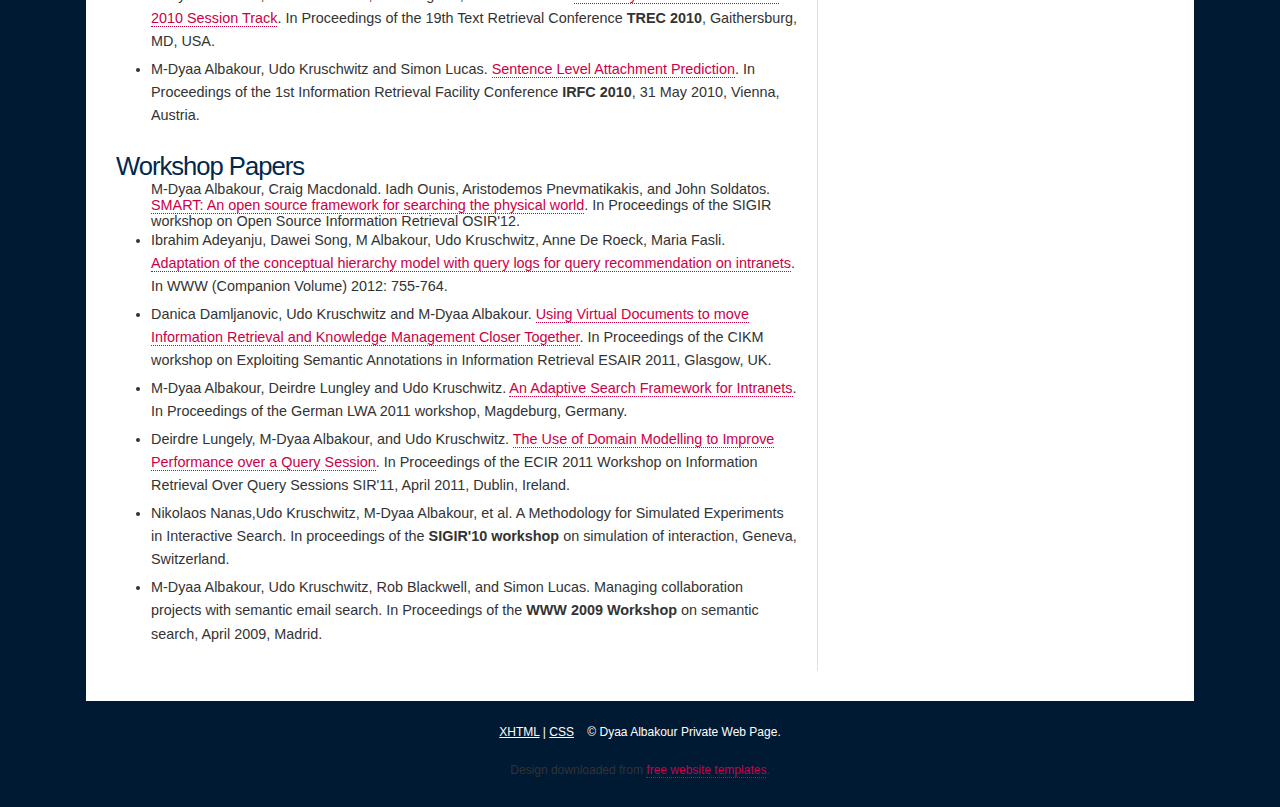
<file: publications.html>
<!DOCTYPE html PUBLIC "-//W3C//DTD XHTML 1.0 Strict//EN" "http://www.w3.org/TR/xhtml1/DTD/xhtml1-strict.dtd">
<html xmlns="http://www.w3.org/1999/xhtml">
<head>
<meta http-equiv="Content-Type" content="text/html; charset=iso-8859-1" />
<title>Dr. Dyaa Albakour -- University of Glasgow</title>
<link rel="stylesheet" href="styles.css" type="text/css" />
<script type="text/javascript">

  var _gaq = _gaq || [];
  _gaq.push(['_setAccount', 'UA-18790004-1']);
  _gaq.push(['_trackPageview']);

  (function() {
    var ga = document.createElement('script'); ga.type = 'text/javascript'; ga.async = true;
    ga.src = ('https:' == document.location.protocol ? 'https://ssl' : 'http://www') + '.google-analytics.com/ga.js';
    var s = document.getElementsByTagName('script')[0]; s.parentNode.insertBefore(ga, s);
  })();

</script>
<style type="text/css">
li{line-height:1.6em}
</style>

</head>
<body>
<div class="pagewidth">

	<div class="header">
		<!-- TITLE -->
    <h1><a href="#">Dyaa Albakour</a></h1>
		<h2>Data Scientist - Researcher in Information Retrieval</h2>
		<!-- END TITLE -->
	</div>


	<div class="nav">
		<ul>
			<!-- MENU -->
			<li ><a href="index.html">Home</a></li>
			<li ><a href="bio.html">Bio</a></li>
			<li class="selected"><a href="publications.html">Publications</a></li>
			<li><a href="news.html">News</a></li>
			<!-- END MENU -->
		</ul>
	</div>

	<div class="page-wrap">
		<div class="content">

			<h3>Book Chapters and Journal Articles</h3>

<ul>
<li>

Azhar Alhindi, Udo Kruschwitz, Chris Fox, and M-Dyaa Albakour.
<a href="http://csee.essex.ac.uk/staff/udo/papers/TOIS_preprint.pdf">Profile-Based Summarisation for Web Site Navigation</a>. ACM Transactions on Information Systems <b>(TOIS)</b>. Volume 33, 1, Article 4, 39 pages. February 2015.
</li>


<li>
M-Dyaa Albakour, Gery Ducatel and Udo Kruschwitz. <a href="http://csee.essex.ac.uk/staff/udo/papers/FieldForceChapter.pdf">The Role of Search for Field Force Knowledge Management</a>.  <i>Transforming
    Field and Service Operations: Methodologies for Successful
    Technology-Driven Business Transformation</i>, pages 117-132. Springer, 2013.
</li>



			<li>
Udo Kruschwitz, Dierdre Lungley, M-Dyaa Albakour and Dawei Song. <a href="http://csee.essex.ac.uk/staff/udo/papers/kruschwitz_jasist2012_preprint.pdf">Deriving Query Suggestions for Site Search</a>. Journal of the American Society for Information Science and Technology <b>(JASIST)</b>. Volume 64, Issue 10, pages 1975-1994, October 2013.
</li>

			<li>
				Malcolm Clark, Yuhnyong Kim, Udo Kruschwitz, Dawei Song, M-Dyaa Albakour, et al. <a href="http://www.sciencedirect.com/science/article/pii/S0306457311000720">Automatically Structuring Domain Knowledge from Text: an Overview of Current Research</a>. Information Processing and Management <b>(IP&M)</b>, 2012.
			</li>


			<li>
				Udo Kruschwitz, M-Dyaa Albakour, Nikolaos Nanas, et al. <a href="http://www.springer.com/computer/database+management+%26+information+retrieval/book/978-3-642-23159-9">Moving Towards Adaptive Search in Digital Libraries</a>. In Advanced Technologies for Digital Libraries, volume 6699 of Lecture Notes in Computer Science, pages 41-60. Springer. 2011.
			</li>


			</ul>

			<h3>Conference Papers</h3>

			<ul>
        <
				<li>
				M-Dyaa Albakour, Craig Macdonald, Iadh Ounis.
				<a href="sigir15_albakour_cr.pdf">
				Using Sensor Metadata Streams to Identify Topics of Local Events in the City </a>.
				In Proceedings of SIGIR 2015. ACM.
				</li>

				<li>
				Romain Deveaud, M-Dyaa Albakour, Craig Macdonald, Iadh Ounis. <a href="http://romaindeveaud.github.io/publis/cikm14_ltr.pdf">On the Importance of Venue-Dependent Features for Learning to Rank Contextual Suggestions</a>. In Proceedings of the 23rd ACM International Conference on Information and Knowledge Management, <b>CIKM 2014</b>.
				</li>

				<li>Romain Deveaud, M-Dyaa Albakour, Jarana Manotumruksa, Craig Macdonald,  Iadh Ounis. <a href="http://romaindeveaud.github.io/publis/de1830-deveaud.pdf">SmartVenues: Recommending Popular and Personalised Venues in a City</a>. In  Proceedings of the 23rd ACM International Conference on Information and Knowledge Management, <b>CIKM 2014</b>.
				</li>

				<li>M-Dyaa Albakour, Romain Deveaud, Craig Macdonald, Iadh Ounis. <a href="publications/p125-albakaour.pdf">Diversifying Contextual Suggestions from Location-based Social Networks</a>. In Proceedings of the 5th Information Interaction in Context Symposium, <b>IIiX 2014</b>.</li>


				<li> M-Dyaa Albakour, Craig Macdonald, Iadh Ounis. <a href="http://terrierteam.dcs.gla.ac.uk/publications/ir0874-albakour.pdf">On Sparsity and Drift for Effective Real-time Filtering in Microblogs</a>. In proceedings
				of <b>CIKM 2013</b>, San Francisco, CA, USA.

				</li>

				<li> M-Dyaa Albakour, Craig Macdonald, Iadh Ounis. <a href="publications/oair2013_identifying.pdf">Identifying Local Events by Using Microblogs as Social Sensors</a>. In proceedings
				of <b>OAIR 2013</b>, Lisbon, Portugal.

				</li>


				<li>Ibrahim A. Adeyanju, Dawei Song, M-Dyaa Albakour, Udo Kruschwitz, Anne N. De Roeck, Maria Fasli. <a href="publications/fp471-adeyanju.pdf">Adaptation of the concept hierarchy model with search logs for query recommendation on intranets </a>. <b>SIGIR 2012</b>: 5-14.</li>

				</li>
				<li> Danica Damljanovic, Udo Kruschwitz, M-Dyaa Albakour, Johann Petrak, Mihai Lupu. <a href="publications/LREC2012Applying.pdf">Applying Random Indexing to Structured Data to Find Contextually Similar Words</a>. In proceedings
				of <b>LREC 2012</b>: 2023-2030.
				</li>

				<li> Ahmet Aker, Mahmoud El-Haj, M.-Dyaa Albakour, Udo Kruschwitz. <a href="publications/LREC2012Assessing.pdf">Assessing Crowdsourcing Quality through Objective Tasks</a>. In proceedings
				of <b>LREC 2012</b>: 1456-1461.
				</li>


				<li> M-Dyaa Albakour, Udo Kruschwitz, et al. <a href="publications/ECIR2012Analysis.pdf">Analysis of Query Reformulations in a Search Engine of a Local Web Site</a>. In proceedings
				of <b>ECIR 2012</b>, Barcelona, Spain.

				</li>

				<li> M-Dyaa Albakour, Udo Kruschwitz, et al. <a href="AIRS11Albakour.pdf">Enriching Query Flow Graphs with Click Information</a>. In Proceedings of the 7th Asian Information Retrieval Societies Conference <b>AIRS 2011</b>, Dubai, UAE.
				</li>
				<li>M-Dyaa Albakour and Udo Kruschwitz. <a href="http://clef2011.org/resources/proceedings/Albakour_Clef2011.pdf">University of Essex at LogCLEF 2011: Studying Query Refinement </a>. CLEF (Notebook Papers/LABs/Workshops) 2011.</li>
				<li>M-Dyaa Albakour, Udo Kruschwitz, Nikolaos Nanas, et al. <a href="ICTIR11Albakour.pdf">Exploring Ant Colony Optimisation for Adaptive Interactive Search</a>. In Proceedings of the 3rd International Conference on the Theory of Information Retrieval <b>ICTIR 2011</b>, Bertinoro, Italy, 2011.</li>
				<li>M-Dyaa Albakour, Udo Kruschwitz, Nikolaos Nanas, et al. <a href="http://www.springerlink.com/content/w0978015n1622h05/">AutoEval: An Evaluation Methodology for Evaluating Query Suggestions Using Query Logs</a>. In Proceedings of <b>ECIR 2011</b>, Dublin, Ireland.</li>
				<li>M-Dyaa Albakour, Udo Kruschwitz, Jinzhong Niu, and Maria Fasli. <a href="http://trec.nist.gov/pubs/trec19/papers/univ.essex.session.rev.pdf">University of Essex at the TREC 2010
Session Track</a>. In Proceedings of the 19th Text Retrieval Conference <b>TREC 2010</b>, Gaithersburg, MD, USA. </li>

				<li>M-Dyaa Albakour, Udo Kruschwitz and Simon Lucas. <a href="http://www.springerlink.com/content/qgv86300455541v7/">Sentence Level Attachment Prediction</a>. In Proceedings of the 1st Information Retrieval Facility Conference <b>IRFC 2010</b>, 31 May 2010, Vienna, Austria.</li>
			</ul>
			<h3>Workshop Papers</h3>
			<!-- CONTENT -->
			<ul>
				<!-- Add papers here -->
				</li> M-Dyaa Albakour, Craig Macdonald. Iadh Ounis, Aristodemos Pnevmatikakis, and John Soldatos. <a>SMART: An open source framework for searching the physical world</a>. In Proceedings of the SIGIR workshop on Open Source Information Retrieval OSIR'12.
				<li>Ibrahim Adeyanju, Dawei Song, M Albakour, Udo Kruschwitz, Anne De Roeck, Maria Fasli. <a>Adaptation of the conceptual hierarchy model with query logs for query recommendation on intranets</a>. In WWW (Companion Volume) 2012: 755-764.</li>
<li>Danica Damljanovic, Udo Kruschwitz and M-Dyaa Albakour. <a>Using Virtual Documents to move Information Retrieval and Knowledge Management Closer Together</a>. In Proceedings of the CIKM workshop on Exploiting Semantic Annotations in Information Retrieval ESAIR 2011, Glasgow, UK.</li>
<li>M-Dyaa Albakour, Deirdre Lungley and Udo Kruschwitz. <a>An Adaptive Search Framework for Intranets</a>. In Proceedings of the German LWA 2011 workshop, Magdeburg, Germany.</li>

				<li>Deirdre Lungely, M-Dyaa Albakour, and Udo Kruschwitz. <a href="http://ir.cis.udel.edu/ECIR11Sessions/proceedings/sir11_submission_8.pdf">The Use of Domain Modelling to Improve Performance over a Query Session</a>. In Proceedings of the ECIR 2011 Workshop on Information Retrieval Over Query Sessions SIR'11, April 2011, Dublin, Ireland. </li>
				<li>Nikolaos Nanas,Udo Kruschwitz, M-Dyaa Albakour, et al. A Methodology for Simulated Experiments in Interactive Search. In proceedings of the <b>SIGIR'10 workshop</b> on simulation of interaction, Geneva, Switzerland.</li>
				<li>M-Dyaa Albakour, Udo Kruschwitz, Rob Blackwell, and Simon Lucas. Managing collaboration projects with semantic email search. In Proceedings of the <b>WWW 2009 Workshop</b> on semantic search, April 2009, Madrid.</li>
			</ul>
			<!-- END CONTENT -->
		</div>



		<div class="clear"></div>
	</div>
</div>
<div class="footer">
	<p>
	<a href="http://validator.w3.org/check/referer" title="valid XHTML">XHTML</a> | <a href="http://jigsaw.w3.org/css-validator/check/referer" title="valid CSS">CSS</a> &nbsp;&nbsp; &copy; Dyaa Albakour Private Web Page. </p>
</div>

<div style="text-align: center; font-size: 0.75em;">Design downloaded from <a href="http://www.freewebtemplates.com/">free website templates</a>.</div></body>
</html>
</file>
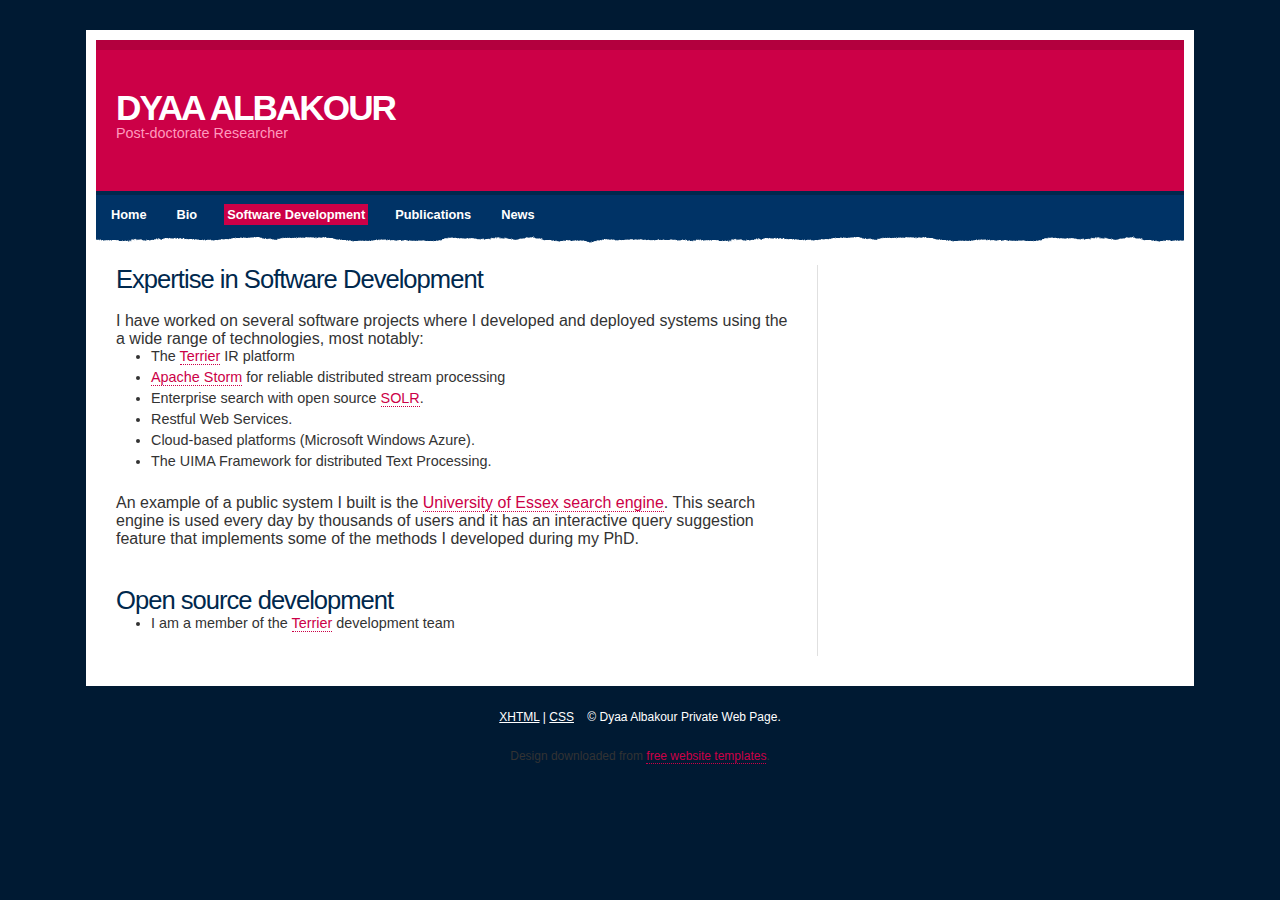
<file: softwaredevelopment.html>
<!DOCTYPE html PUBLIC "-//W3C//DTD XHTML 1.0 Strict//EN" "http://www.w3.org/TR/xhtml1/DTD/xhtml1-strict.dtd">
<html xmlns="http://www.w3.org/1999/xhtml">
<head>
<meta http-equiv="Content-Type" content="text/html; charset=iso-8859-1" />
<title>Dyaa Albakour - Dyaa</title>
<link rel="stylesheet" href="styles.css" type="text/css" />
<script type="text/javascript">

  var _gaq = _gaq || [];
  _gaq.push(['_setAccount', 'UA-18790004-1']);
  _gaq.push(['_trackPageview']);

  (function() {
    var ga = document.createElement('script'); ga.type = 'text/javascript'; ga.async = true;
    ga.src = ('https:' == document.location.protocol ? 'https://ssl' : 'http://www') + '.google-analytics.com/ga.js';
    var s = document.getElementsByTagName('script')[0]; s.parentNode.insertBefore(ga, s);
  })();

</script>
</head>
<body>
<div class="pagewidth">

	<div class="header">
		<!-- TITLE -->
		
		<h1><a href="#">Dyaa Albakour</a></h1>
		<h2>Post-doctorate Researcher</h2>
		<!-- END TITLE -->
	</div>


	<div class="nav">
		<ul>	
			<!-- MENU -->
			<li ><a href="index.html">Home</a></li>
			<li ><a href="bio.html">Bio</a></li>
			<li class="selected"><a href="softwaredevelopment.html">Software Development</a></li>
			<li><a href="publications.html">Publications</a></li>
			<li><a href="news.html">News</a></li>
			<!-- END MENU -->
		</ul>
	</div>

	<div class="page-wrap">
		<div class="content">
		
		
		
		
		
			<!-- CONTENT -->
			<h3>Expertise in Software Development</h3>
			<br/>	
			
			I have worked on several software projects where I developed and deployed systems using the a wide range of technologies, most notably:
			<ul>	
				<li>The <a href="http://terrier.org">Terrier</a> IR platform</li>
				<li> <a href="https://storm.apache.org/"> Apache Storm</a> for reliable distributed stream processing</li>
				<li>Enterprise search with open source <a href="lucene.apache.org/solr/">SOLR</a>.</li>
				<li>Restful Web Services.</li>
				<li>Cloud-based platforms (Microsoft Windows Azure).</li>
				<li>The UIMA Framework for distributed Text Processing.</li>
			</ul>
			
			
			
			An example of a public system I built  is the <a href="http://www.essex.ac.uk/Search/">University of Essex search engine</a>. This search engine is used every day by thousands of users and it has an interactive query suggestion feature that implements some of the methods I developed during my PhD.	
			
			<br/>
			<br/>
			<p></p>
			<h3>Open source development</h3>
			<ul>
			<li> I am a member of the <a href="http://terrier.org">Terrier</a> development team</li>
			
			
			</ul>
			
			<!-- END CONTENT -->
			
		</div>
		
	
	
		<div class="clear"></div>		
	</div>
</div>
<div class="footer">
	<p>
	<a href="http://validator.w3.org/check/referer" title="valid XHTML">XHTML</a> | <a href="http://jigsaw.w3.org/css-validator/check/referer" title="valid CSS">CSS</a> &nbsp;&nbsp; &copy; Dyaa Albakour Private Web Page. </p> 
</div>	

<div style="text-align: center; font-size: 0.75em;">Design downloaded from <a href="http://www.freewebtemplates.com/">free website templates</a>.</div></body>
</html>
</file>
<file: styles.css>
* {
	margin:0;
	padding:0;
}
body {
	background:#001A33;
	margin:30px auto;
	padding:0;
	font-family:Arial, Helvetica, sans-serif;
	color:#333333;
}



/* wrapper */
div.pagewidth {
	width:85%;
	margin:0 auto;
	padding:10px;
	background-color:#ffffff;
}


/* header & nav */
div.header {
	background-color:#CC0047;
	border-top:10px solid #B3003E;
	padding:40px 0 40px 10px;
	margin:0 auto;
}
div.nav {
	height:50px;
	display:block;
	background:#003366 url('images/nav.png') repeat-x scroll left bottom;
	border-top:4px solid #00284D;
}
div.nav ul {
	list-style:none;
	padding:0;
	margin:0;
	height:50px;
	float:left;
	position:relative;
}
div.nav ul li {
	display:block;
	float:left;
	padding:9px 12px;
}
div.nav ul li a, div.nav ul li a:visited, div.nav ul li a:hover {
	float:left;
	text-decoration:none;
	color:#ffffff;
	font-weight:bold;
	padding:3px;
	font-size:0.8em;
	font-family:Arial, Helvetica, sans-serif;
	border-bottom:none;
	display:block;
}
div.nav ul li a:hover {
	background-color:#001A33;
	color:#ffffff;
}
div.nav ul li.selected a, div.nav ul li.selected a:visited, div.nav ul li.selected a:hover {
	background-color:#CC0047;
}



/* headers */
h1 {
	font-size:2.2em;
	letter-spacing:-2px;
	padding-left:10px;
	text-align:left;
	line-height:1.0em;
	text-transform:uppercase;
}
h1 a, h1 a:hover, h1 a:visited {
	text-decoration:none;
	color:#fff;
	font-weight:bold;
}
h2 {
	text-align:left;
	padding:0 0 10px 10px;
	font-size:0.9em;
	color:#FF99BD;
	font-weight:normal;
}
h3 {
	font-size:1.6em;
	font-family:Arial, Helvetica, sans-serif;
	font-weight:normal;
	color:#00284D;
	letter-spacing:-1px;
}
h4 {
	font-family:Arial, Helvetica, sans-serif;
	font-weight:normal;
	color:#003366;
	padding:7px 0;
	letter-spacing:-1px;
	text-transform:uppercase;
}



/* element defaults */
p {
	margin-bottom:20px;
	line-height:1.9em;
	font-size:0.9em;
	color:#555555;
}
ul {
	padding:0 0 20px 35px;
	list-style:none;
}
code {
	border:1px solid #dddddd;
	color:#666666;
	display:block;
	padding:10px;
	margin:10px 0;
}

/* default forms */
fieldset { 
	border:none;
	border-top:1px solid #dddddd;
	margin-top:10px;
}
fieldset legend {
	font-size:0.9em;
	color:#666666;
	font-weight:bold;
	padding:0 10px 0 0;
	background-color:#ffffff;
}
form { }
form input, form textarea {
	border:1px solid #999999;
	border-bottom-color:#cccccc;
	border-right-color:#cccccc;
	padding:5px;
	color:#666666;
	font-family:Arial, Helvetica, sans-serif;
	font-size:1.0em;
}
form input.formbutton {
	background:#CC0047 none repeat-x scroll bottom left;
	color:#ffffff;
	border:1px solid #990036;
	color:#ffffff;
	font-size:0.8em;
	padding:6px 14px;
	font-weight:bold;
	font-family:Verdana, Arial, Helvetica, sans-serif;
}

/* default tables */ 
table {
	width:100%;
	margin-bottom:10px;
}
table tr th, table tr td {
	padding:5px 10px; 
}
table tr th {
	background:#CC0047 none repeat-x scroll bottom left;
	color:#ffffff;
	border-top:2px solid #990036;
}
table tr td {
	border-bottom:1px solid #dddddd;
}


/* default links */
a, a:visited { 
	color:#CC0047;
	text-decoration:none;
	border-bottom:1px dotted #CC0047;
} 
a:hover { 
	color:#990036; 
}
	

/* centeral page */
div.page {
	clear:both;
	margin:0;
	padding:0;
	background-color:#ffffff;
}
div.page ul {
	font-size:0.95em;
	color:#333333;
}
div.page ul li {
	padding:2px 0;
}
div.page p {
	text-align:justify;
	font-family:Helvetica, Arial, sans-serif;
	color:#444444;
}

/* content */
div.page-wrap {
	padding:20px;
	clear:both;
	background-color:#fff;
}
div.content {
	float:left;
	width:65%;
	padding-right:20px;
	border-right:1px solid #e0e0e0;
}
div.content ul {
	font-size:0.9em;
	list-style:disc;
}
div.content ul li {
	padding-bottom:5px;
}

/* sidebar */
div.sidebar {
	padding-left:20px;
	float:left;
	width:30%;
}
div.sidebar p { 
	margin-bottom:40px;
	padding:2px;
}
div.sidebar ul {
	margin:0 0 40px 0;
	padding:4px;
	font-size:0.9em;
}
div.sidebar ul li {
	padding:8px 0;
}




/* footer */
div.footer {
	clear:both;
}
div.footer p {
	text-align:center;
	color:#ffffff;
	font-size:0.75em;
	padding:20px 0;
	margin:0;
}
div.footer p a {
	color:#ffffff;
	border-bottom:none;
	text-decoration:underline;
}

/* search form */
form.searchform {
}


/* misc classes */
*:focus {
	outline:none;
}
.clear {
	clear:both;
}
</file>
